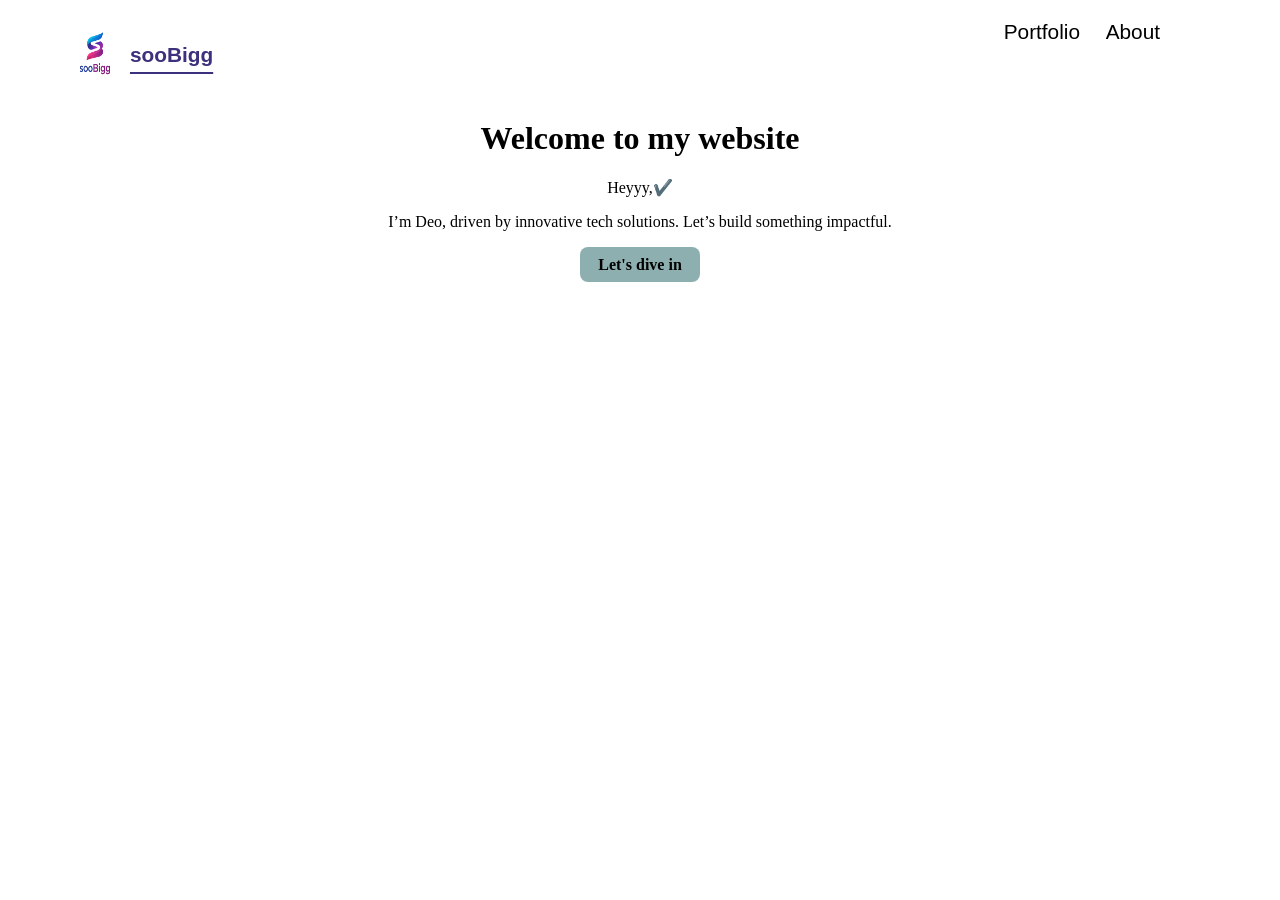
<file: index.html>
<!DOCTYPE html>
<html lang="en">
  <head>
    <meta charset="UTF-8"/>
    <meta name="viewport" content="width=device-width, initial-scale=1.0">
    <title>sooBigg</title>
    <link rel="icon" type="image/png" href="/assets/images/favcons/myFavconLogo.png"/>
    <link rel="stylesheet" href="/styles/index.css"/>
  </head>
  <body>
    <!-- codes for the navbar are captures in navBar.js file -->
    <nav class="nav-container"></nav>
    <main>
      <h1>Welcome to my website</h1>
      <p class="greeting">Heyyy,</p>
      <p>I’m Deo, driven by innovative tech solutions. Let’s build something impactful.</p>
      <div class="startBtnParent">
        <a class="startBtn" href="/pages/skillSetPages/generalIndex.html" target="_blank">Let's dive in</a>
      </div>
    </main>
    <script src="/javaScript/navBar.js"></script>
    <script src="/javaScript/index.js"></script>
  </body>
</html>
</file>
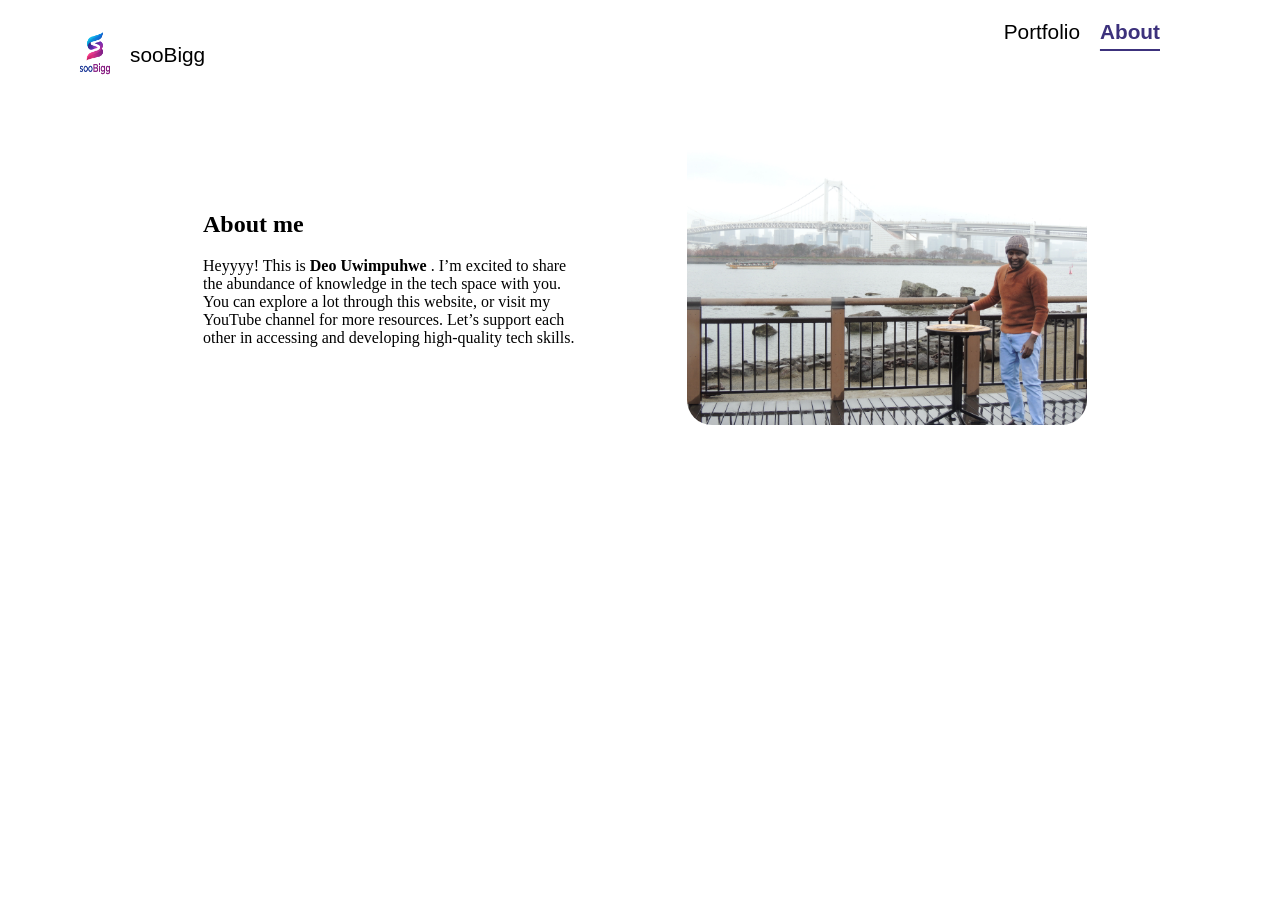
<file: pages/about.html>
<!DOCTYPE html>
<html lang="en">
  <head>
    <meta charset="UTF-8"/>
    <meta name="viewport" content="width=device-width, initial-scale=1.0">
    <title>sooBigg</title>
    <link rel="icon" type="image/png" href="/assets/images/favcons/myFavconLogo.png"/>
    <link rel="stylesheet" href="../styles/about.css"/>
  </head>
  <body>
    <!-- codes for the navbar are captures in navBar.js file -->
    <nav class="nav-container"></nav>
    <div class="aboutContainer">
      <div class="personalDetailsContain">
        <h2>About me</h2>
        <p>Heyyyy! This is <strong>Deo Uwimpuhwe</strong> . I’m excited to share the abundance of knowledge in the tech space with you. You can explore a lot through this website, or visit my YouTube channel for more resources. Let’s support each other in accessing and developing high-quality tech skills.</p>
      </div>
      <div class="myImageContainer">
        <img src="../assets/images/myPic.JPG" alt="My personal Picture"/>
      </div>
    </div>
    <script src="../javaScript/navBar.js"></script>
  </body>
</html>
</file>
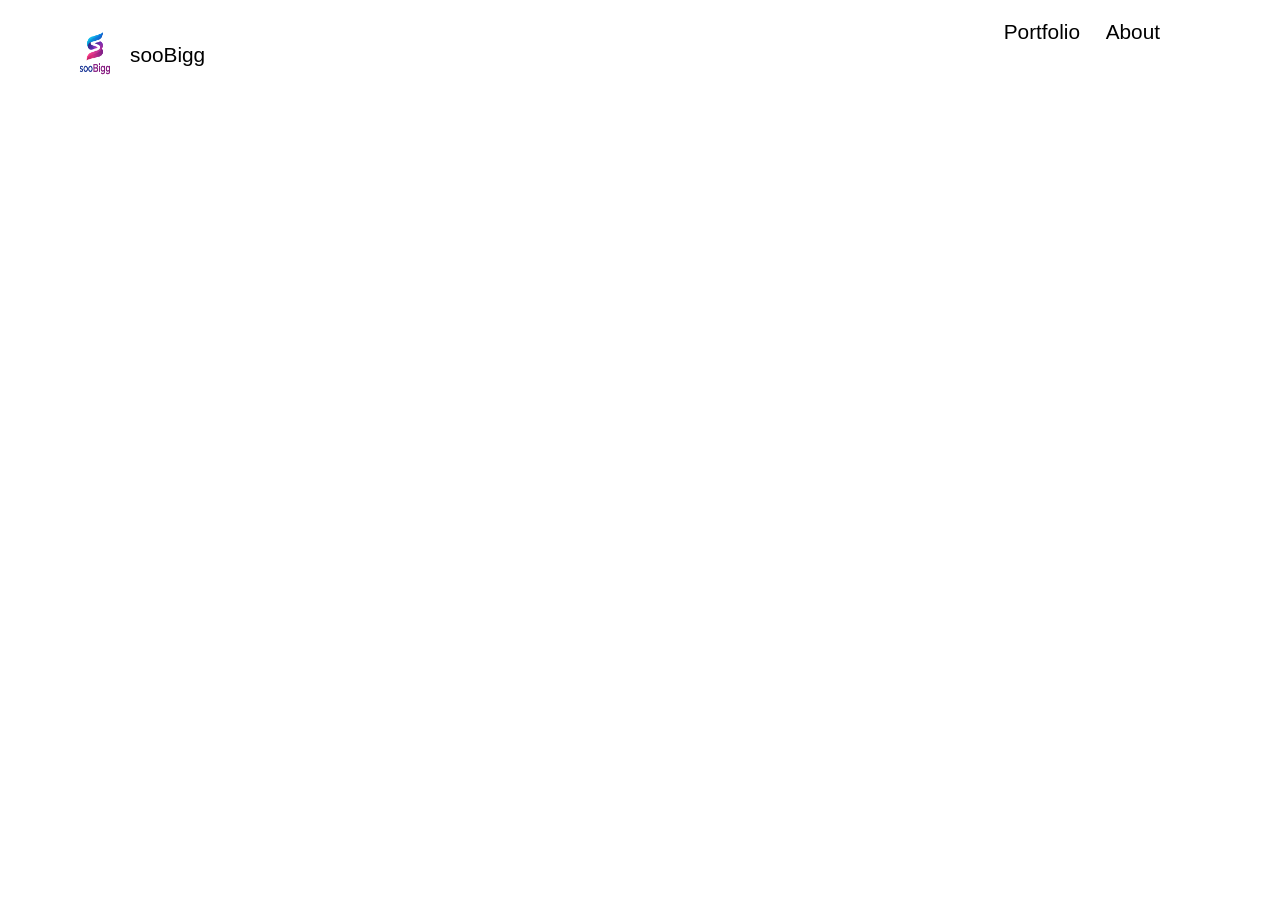
<file: pages/buy.html>
<!DOCTYPE html>
<html lang="en">
  <head>
    <meta charset="UTF-8"/>
    <meta name="viewport" content="width=device-width, initial-scale=1.0">
    <title>sooBigg</title>
    <link rel="icon" type="image/png" href="/assets/images/favcons/myFavconLogo.png"/>
    <link rel="stylesheet" href="../styles/buy.css"/>
  </head>
  <body>
    <!-- codes for the navbar are captured in navBar.js file -->
    <nav class="nav-container"></nav>
    <script src="../javaScript/navBar.js"></script>
  </body>
</html>
</file>
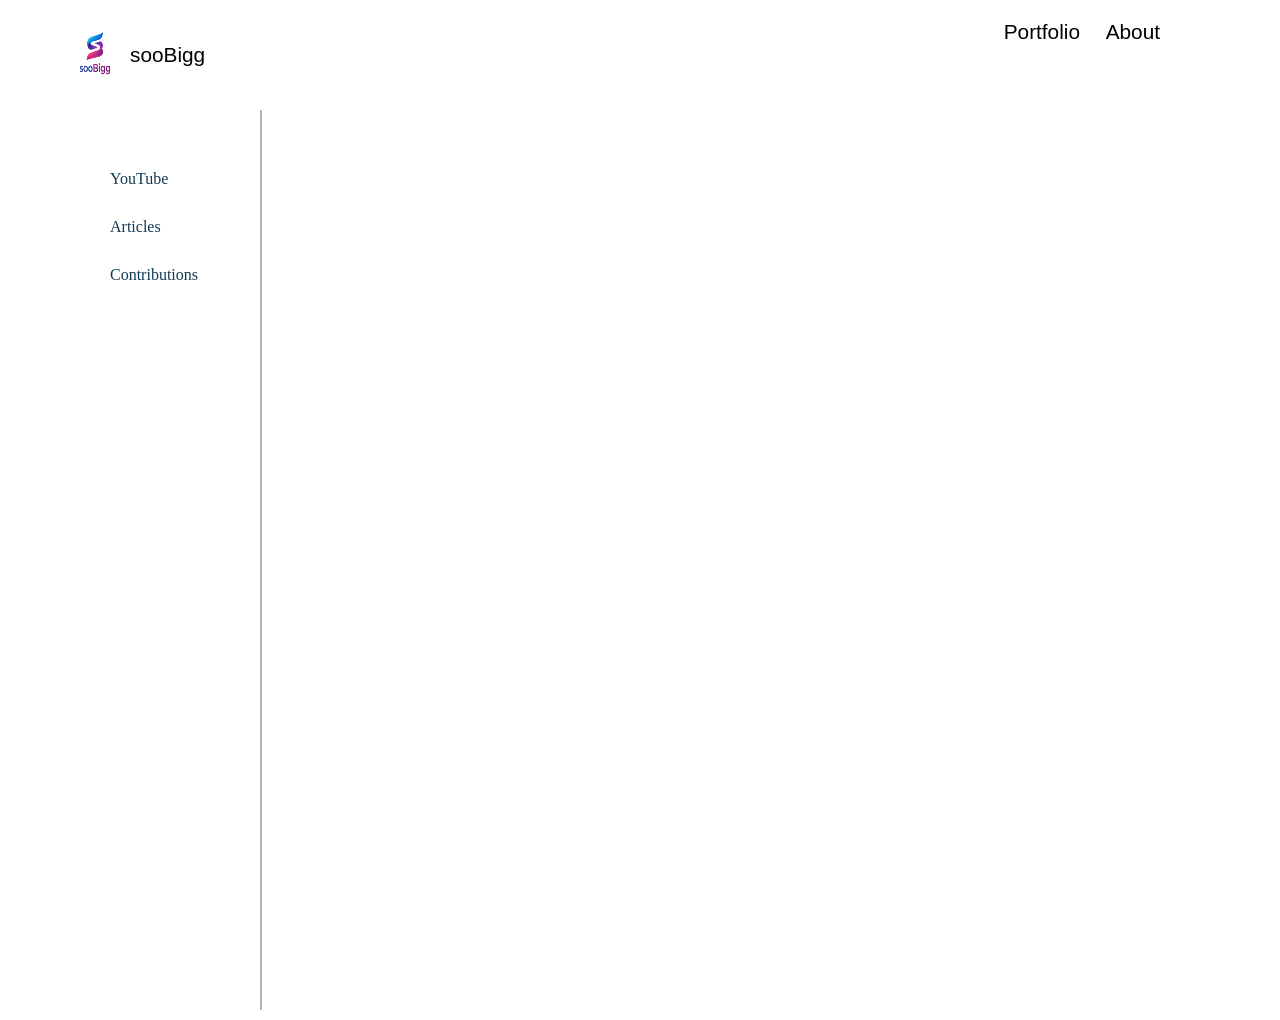
<file: pages/skillSetPages/generalIndex.html>
<!DOCTYPE html>
<html lang="en">
  <head>
    <meta charset="UTF-8"/>
    <meta name="viewport" content="width=device-width, initial-scale=1.0">
    <title>sooBigg</title>
    <link rel="icon" type="image/png" href="/assets/images/favcons/myFavconLogo.png"/>
    <link rel="stylesheet" href="../../styles/skillSetPages/generalIndex.css"/>
    <script src="../../javaScript/navBar.js"></script> <!--did not use defer atrribute since we used DOMContentLoaded in the JS-->
    <script src="../../javaScript/skillSetPages/generalIndex.js" defer></script>
  </head>
  <body>
    <!-- codes for the navbar are captures in navBar.js file -->
    <nav class="nav-container"></nav>
    <!--Main content-->
    <div class="contributionBlock">
      <header class="contributionHeadings">
        <ul>
          <li class="headerLinks"><a class="anchorHeader" href="#youTube">YouTube</a></li>
          <li class="headerLinks"><a class="anchorHeader" href="#articles">Articles</a></li>
          <li class="headerLinks"> <a class="anchorHeader" href="#contributions">Contributions</a></li>
        </ul>
      </header>
      <div class="headerPartitioning"></div>
      <div class="contentContainer">
        <div id="youTube" class="contentClass youTubeBlock">
          <h2>YouTube channel: <a href="https://www.youtube.com/@sooBiggEcosystem" target="_blank">here</a></h2>
        </div>
        <div id="contributions" class="contentClass keyContributionBlock">
          <h2>Key contributions and credits</h2>
        </div>
        <div id="articles" class="contentClass articleBlock">
          <h2>Different articles</h2>
        </div>
      </div>
    </div>
       
  </body>
</html>
</file>
<file: styles/index.css>
:root {
  --link-color: black;
  --font-family: Garamond;
  --font-fallback: Sans-serif;
  --font-size: 1.3rem;
}

body {
  margin: 0;
  border: 0;
}

/* Navigation bar styling*/
.nav-container {
  width: 100%;
  height: 60px;
  display: flex; /* To allow a two dimensional layout.......It should be in the parent*/
  flex-direction: row; /* it is a default direction also*/
}

a.page_link {
  color: var(--link-color);
  font-family: var(--font-family),var(--font-fallback);
  font-size: var(--font-size);
  margin: 20px;
  text-decoration: none;
  
}

a.page_link:hover {
  font-weight: 800;
}

.page_buy {
  position: absolute;
  right: 40px;
}

.page_about {
  position: absolute;
  right: 100px;
}

.page_home {
  position: absolute;
  left: 40px;
  display: flex;
  align-items: center; /*To center on cross-axis, Most used value (navbars, icons + text)*/
}

.page_portfolio {
  position: absolute;
  right: 180px;
}

.page_link.active {
  color: rgb(60, 49, 124);
  font-weight: bold;
  text-decoration: underline;
  text-underline-offset: 10px;
}

/* Main page styles*/

main {
  margin: 60px;
  text-align: center;
}

main .greeting::after{
  content: "✔️";
}

main .startBtnParent{
  display: flex;
  justify-content: center;
}

main .startBtn {
  display: flex; 
  justify-content: center;
  align-items: center;
  background-color: rgba(61, 118, 118, 0.581);
  height: 35px;
  width: 120px;
  border-radius: 8px;
  text-decoration: none;
  color: black;
  font-weight: bold;

  /* CRITICAL: This tells the hover text to stay attached to this button */
  position: relative;
}

main .startBtn:hover{
  background-color: rgba(61, 118, 118, 0.43);
  font-weight:800;
  color: rgb(94, 95, 74);
}

.startBtn:hover::after {
  content: "Click to explore a range of concepts tailored to your needs, including access to a YouTube channel, curated articles, key resources, projects, and more.";
  position: absolute;
  
  /* Positioning */
  top: 100%; 
  left: 50%;
  transform: translateX(-50%); 
  margin-top: 15px; 

  /* --- The Fix for Line Breaking --- */
  width: 250px;           /* Limits the horizontal stretch */
  white-space: normal;    /* Allows text to wrap naturally */
  text-align: center;     /* Keeps the multi-line text looking tidy */
  line-height: 1.4;       /* Adds a bit of breathing room between lines */
  
  /* Styling */
  color: rgba(96, 53, 22, 0.849);
  font-size: 13px;        /* Slightly smaller often looks better for long tooltips */
  pointer-events: none;
  
  /* Optional: Background & Padding to make it readable */
  background: white;
  padding: 10px;
  border-radius: 5px;
  box-shadow: 0 4px 6px rgba(0,0,0,0.1);
}
</file>
<file: styles/about.css>
:root {
  --link-color: black;
  --font-family: Garamond;
  --font-fallback: Sans-serif;
  --font-size: 1.3rem;
  --border-color: rgba(0, 255, 179, 0.087);
  --border-radius: 30px;
}

body {
  margin: 0;
  border: 0;
}

/* Navigation bar styling*/
.nav-container {
  width: 100%;
  height: 60px;
  display: flex; /* To allow a two dimensional layout.......It should be in the parent*/
  flex-direction: row; /* it is a default direction also*/
}

a.page_link {
  color: var(--link-color);
  font-family: var(--font-family),var(--font-fallback);
  font-size: var(--font-size);
  margin: 20px;
  text-decoration: none;
  
}

a.page_link:hover {
  font-weight: 800;
}


.page_buy {
  position: absolute;
  right: 40px;
}

.page_about {
  position: absolute;
  right: 100px;
}

.page_home {
  position: absolute;
  left: 40px;
  display: flex;
  align-items: center; /*To center on cross-axis, Most used value (navbars, icons + text)*/
}

.page_portfolio {
  position: absolute;
  right: 180px;
}

/*Styling my personal cntent*/
.aboutContainer {
  display: flex;
  column-gap: 80px;
  justify-content: center;
  align-items: center;
  margin-top: 60px;
}

.personalDetailsContain {
  width: 30%;
  height: 80%;
  font-family: 'Times New Roman', Times, serif;
  border: 5px solid transparent;
  border-radius: var(--border-radius);
  padding: 10px;
}
.personalDetailsContain:hover {
  border-color: var(--border-color);
}

.myImageContainer img {
  height: 300px;
  width : 400px;
  border-radius: var(--border-radius);
  border: 5px solid transparent;
}

.myImageContainer img:hover{
  border-color: var(--border-color);
  border-width: 5px;
}

.page_link.active {
  /* style when am on a page */
  color: rgb(60, 49, 124);
  font-weight: bold;
  text-decoration: underline;
  text-underline-offset: 10px;
}
</file>
<file: styles/buy.css>
:root {
  --link-color: black;
  --font-family: Garamond;
  --font-fallback: Sans-serif;
  --font-size: 1.3rem;
}

body {
  margin: 0;
  border: 0;
}

/* Navigation bar styling*/
.nav-container {
  width: 100%;
  height: 60px;
  display: flex; /* To allow a two dimensional layout.......It should be in the parent*/
  flex-direction: row; /* it is a default direction also*/
}

a.page_link {
  color: var(--link-color);
  font-family: var(--font-family),var(--font-fallback);
  font-size: var(--font-size);
  margin: 20px;
  text-decoration: none;
  
}

a.page_link:hover {
  font-weight: 800;
}

.page_buy {
  position: absolute;
  right: 40px;
}

.page_about {
  position: absolute;
  right: 100px;
}

.page_home {
  position: absolute;
  left: 40px;
  display: flex;
  align-items: center; /*To center on cross-axis, Most used value (navbars, icons + text)*/
}

.page_portfolio {
  position: absolute;
  right: 180px;
}

.page_link.active {
  /* style when am on page, linked to js */
  color: rgb(60, 49, 124);
  font-weight: bold;
  text-decoration: underline;
  text-underline-offset: 10px;
}
</file>
<file: styles/skillSetPages/generalIndex.css>
:root {
  --link-color: black;
  --font-family: Garamond;
  --font-fallback: Sans-serif;
  --font-size: 1.3rem;
  --anchor-color: rgb(19, 59, 84);
  --anchor-fWeight: 500px;
  --h2-textColor: rgb(11, 11, 84);
}

body {
  margin: 0;
  border: 0;
}

/* Navigation bar styling*/
.nav-container {
  width: 100%;
  height: 60px;
  display: flex; /* To allow a two dimensional layout.......It should be in the parent*/
  flex-direction: row; /* it is a default direction also*/
}

a.page_link {
  color: var(--link-color);
  font-family: var(--font-family),var(--font-fallback);
  font-size: var(--font-size);
  margin: 20px;
  text-decoration: none;
  
}

a.page_link:hover {
  font-weight: 800;
}

.page_buy {
  position: absolute;
  right: 40px;
}

.page_about {
  position: absolute;
  right: 100px;
}

.page_home {
  position: absolute;
  left: 40px;
  display: flex;
  align-items: center; /*To center on cross-axis, Most used value (navbars, icons + text)*/
}

.page_portfolio {
  position: absolute;
  right: 180px;
}

/*Styling main part*/
.contributionBlock {
  display: flex;
  padding-top: 50px;
  margin-bottom: 10px;
  min-height: 100vh;
  justify-content: center;
  position: relative;
}

.contributionHeadings{
  max-width: 200px;
  min-width: 100px;
  position: absolute;
  top: 80px;
  left: 40px;

}

.headerPartitioning {
  border: none;
  height: 100vh;
  width: 2px;
  background-color: rgba(113, 113, 140, 0.545);
  margin: 0 10px;
  position: absolute;
  left: 250px;
}

.headerLinks {
  list-style-type: none;
  margin: 30px;
}

.headerLinks a{
  color: var(--anchor-color);
  text-decoration: none;
}

.contributionBlock h2{
  color: var(--h2-textColor);
}

.youTubeBlock {
  display: none;
}

.keyContributionBlock{
  display: none;
}

.articleBlock{
  display: none;
}

.anchorHeader:active{
  color:rgb(52, 20, 13)
}
</file>
